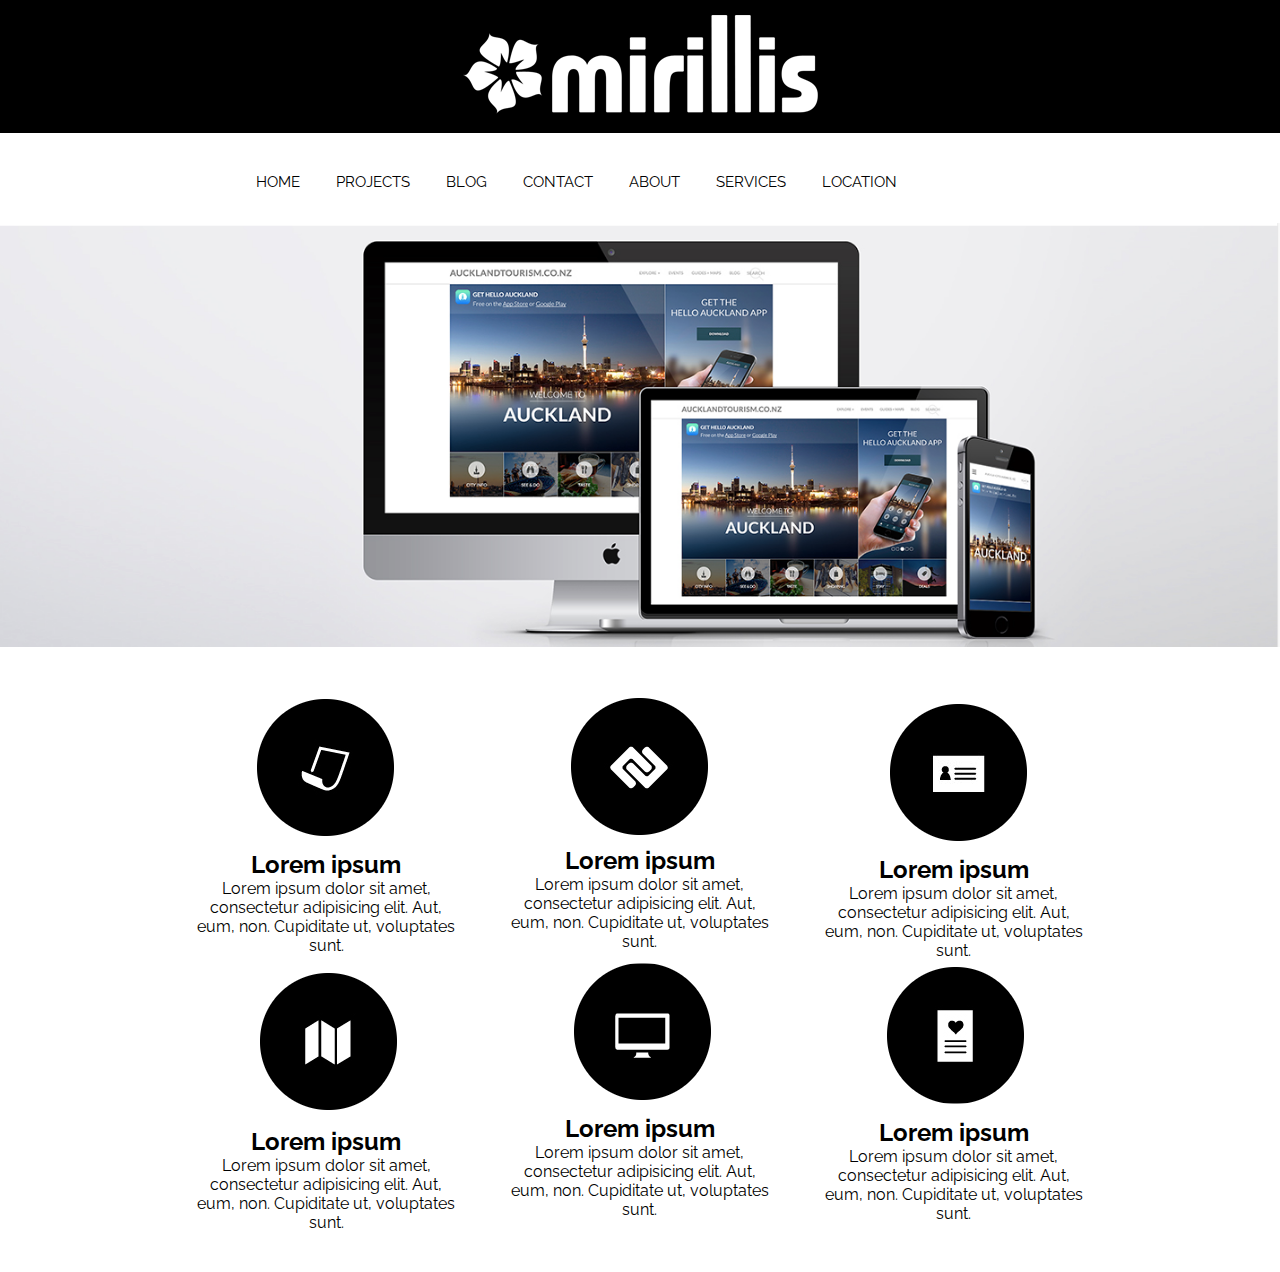
<file: index.html>
<!DOCTYPE html>
<html>
<head>
    <meta charset="UTF-8">
    <title>Apple</title>
    <link rel="stylesheet" href="css/style.css">
    <link href="https://fonts.googleapis.com/css?family=Raleway" rel="stylesheet">
</head>
<body>

    <header>
        <div class="logo">
            <a href="index.html"><img class="graficlogo" src="img/logo.png" alt="Apple"></a>
        </div>
        <nav>
            <div class="topnav" id="myTopnav">
                <a href="index.html">HOME</a>
                <a href="projects.html">PROJECTS</a>
                <a href="blog.html">BLOG</a>
                <a href="contact.html">CONTACT</a>
                <a href="about.html">ABOUT</a>
                <a href="services.html">SERVICES</a>
                <a href="location.html">LOCATION</a>
                <a id="menu" href="#" class="icon">&#9776;</a>
            </div>
        </nav>
    </header>
    <main>
        <img src="img/web.jpg" alt="" class="mw-100">
        <div class="advantages__container">
            <div class="advantages">
                <div class="advantages__item">
                    <img src="img/1.png" alt="">
                    <h2>Lorem ipsum</h2>
                    <p>Lorem ipsum dolor sit amet, consectetur adipisicing elit. Aut, eum, non. Cupiditate ut, voluptates sunt.</p>
                </div>
                <div class="advantages__item">
                    <img src="img/2.png" alt="">
                    <h2>Lorem ipsum</h2>
                    <p>Lorem ipsum dolor sit amet, consectetur adipisicing elit. Aut, eum, non. Cupiditate ut, voluptates sunt.</p>
                </div>
                <div class="advantages__item">
                    <img src="img/3.png" alt="">
                    <h2>Lorem ipsum</h2>
                    <p>Lorem ipsum dolor sit amet, consectetur adipisicing elit. Aut, eum, non. Cupiditate ut, voluptates sunt.</p>
                </div>
                <div class="advantages__item">
                    <img src="img/4.png" alt="">
                    <h2>Lorem ipsum</h2>
                    <p>Lorem ipsum dolor sit amet, consectetur adipisicing elit. Aut, eum, non. Cupiditate ut, voluptates sunt.</p>
                </div>
                <div class="advantages__item">
                    <img src="img/5.png" alt="">
                    <h2>Lorem ipsum</h2>
                    <p>Lorem ipsum dolor sit amet, consectetur adipisicing elit. Aut, eum, non. Cupiditate ut, voluptates sunt.</p>
                </div>
                <div class="advantages__item">
                    <img src="img/6.png" alt="">
                    <h2>Lorem ipsum</h2>
                    <p>Lorem ipsum dolor sit amet, consectetur adipisicing elit. Aut, eum, non. Cupiditate ut, voluptates sunt.</p>
                </div>
            </div>
        </div>
    </main>


    <script src="js/script.js"></script>
</body>
</html>
</file>
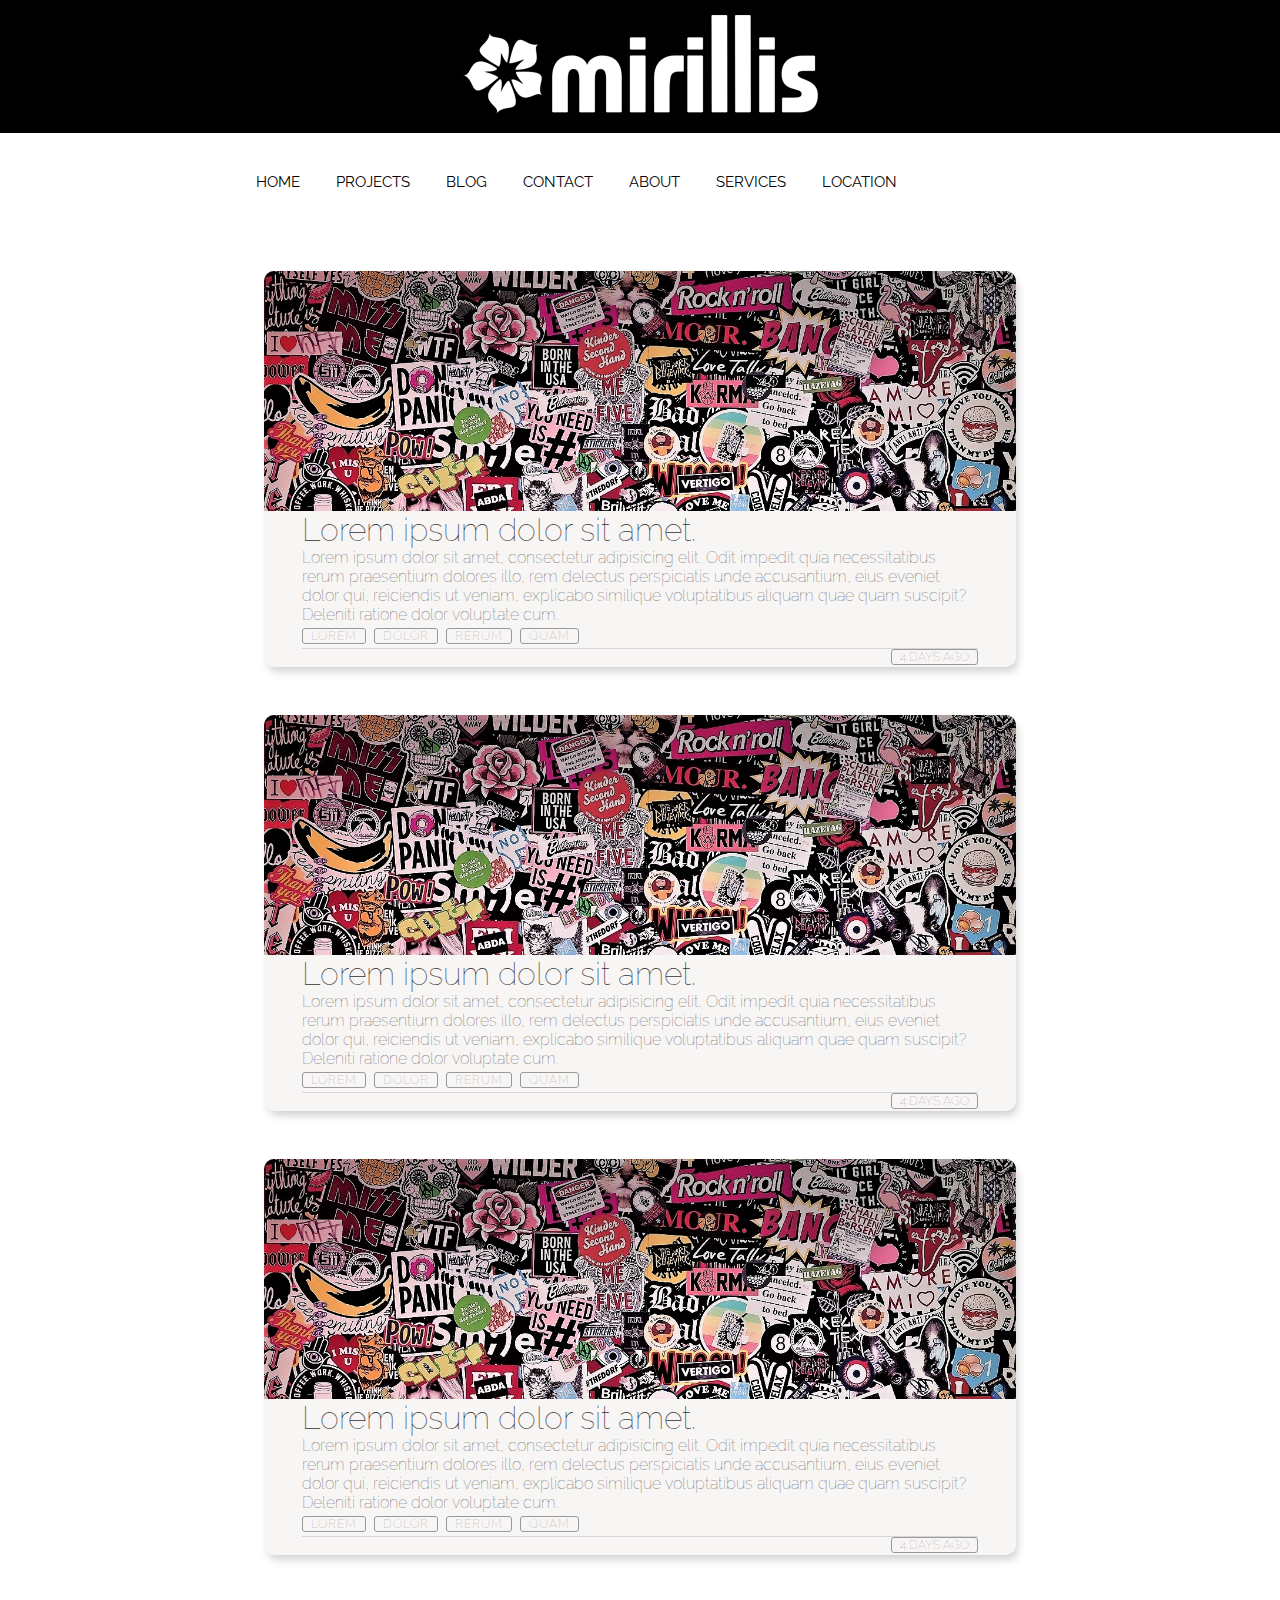
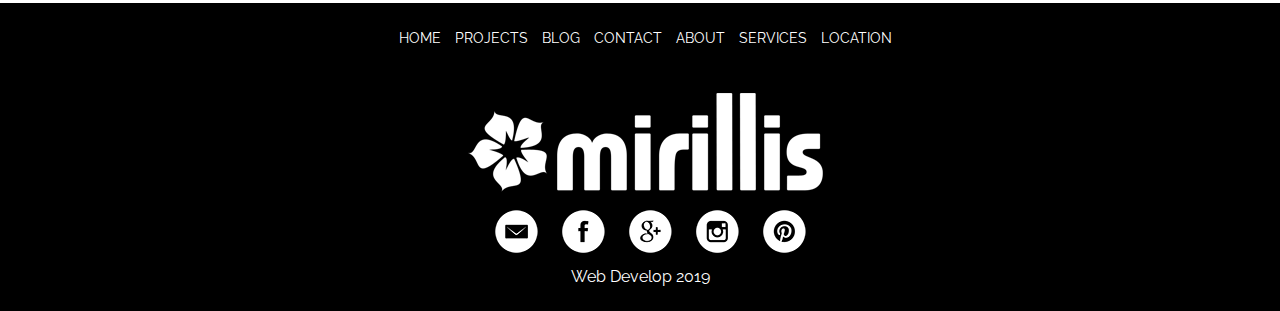
<file: blog.html>
<!DOCTYPE html>
<html>
<head>
    <meta charset="UTF-8">
    <title>Apple</title>
    <link rel="stylesheet" href="css/style.css">
    <link href="https://fonts.googleapis.com/css?family=Raleway" rel="stylesheet">
</head>
<body>

    <header>
        <div class="logo">
            <a href="index.html"><img class="graficlogo" src="img/logo.png" alt="Apple"></a>
        </div>
        <nav>
            <div class="topnav" id="myTopnav">
                <a href="index.html">HOME</a>
                <a href="projects.html">PROJECTS</a>
                <a href="blog.html">BLOG</a>
                <a href="contact.html">CONTACT</a>
                <a href="about.html">ABOUT</a>
                <a href="services.html">SERVICES</a>
                <a href="location.html">LOCATION</a>
                <a id="menu" href="#" class="icon">&#9776;</a>
            </div>
        </nav>
    </header>
    <main>
        <div class="blog-container">
            <div class="blog-header">
                <div class="blog-cover">
                    
                </div>
            </div>
            <div class="blog-body">
                <div class="blog-title">
                    <h1><a href="#">Lorem ipsum dolor sit amet.</a></h1>
                </div>
                <div class="blog-text">
                    <p>Lorem ipsum dolor sit amet, consectetur adipisicing elit. Odit impedit quia necessitatibus rerum praesentium dolores illo, rem delectus perspiciatis unde accusantium, eius eveniet dolor qui, reiciendis ut veniam, explicabo similique voluptatibus aliquam quae quam suscipit? Deleniti ratione dolor voluptate cum.</p>
                </div>
                <div class="blog-tags">
                    <ul>
                        <li><a href="#">Lorem</a></li>
                        <li><a href="#">Dolor</a></li>
                        <li><a href="#">Rerum</a></li>
                        <li><a href="#">Quam</a></li>
                    </ul>
                </div>
            </div>
            <div class="blog-footer">
                <ul>
                    <li class="published-date">4 days ago</li>
                </ul>
            </div>
        </div>
        <div class="blog-container">
            <div class="blog-header">
                <div class="blog-cover">
                    
                </div>
            </div>
            <div class="blog-body">
                <div class="blog-title">
                    <h1><a href="#">Lorem ipsum dolor sit amet.</a></h1>
                </div>
                <div class="blog-text">
                    <p>Lorem ipsum dolor sit amet, consectetur adipisicing elit. Odit impedit quia necessitatibus rerum praesentium dolores illo, rem delectus perspiciatis unde accusantium, eius eveniet dolor qui, reiciendis ut veniam, explicabo similique voluptatibus aliquam quae quam suscipit? Deleniti ratione dolor voluptate cum.</p>
                </div>
                <div class="blog-tags">
                    <ul>
                        <li><a href="#">Lorem</a></li>
                        <li><a href="#">Dolor</a></li>
                        <li><a href="#">Rerum</a></li>
                        <li><a href="#">Quam</a></li>
                    </ul>
                </div>
            </div>
            <div class="blog-footer">
                <ul>
                    <li class="published-date">4 days ago</li>
                </ul>
            </div>
        </div>
        <div class="blog-container">
            <div class="blog-header">
                <div class="blog-cover">
                    
                </div>
            </div>
            <div class="blog-body">
                <div class="blog-title">
                    <h1><a href="#">Lorem ipsum dolor sit amet.</a></h1>
                </div>
                <div class="blog-text">
                    <p>Lorem ipsum dolor sit amet, consectetur adipisicing elit. Odit impedit quia necessitatibus rerum praesentium dolores illo, rem delectus perspiciatis unde accusantium, eius eveniet dolor qui, reiciendis ut veniam, explicabo similique voluptatibus aliquam quae quam suscipit? Deleniti ratione dolor voluptate cum.</p>
                </div>
                <div class="blog-tags">
                    <ul>
                        <li><a href="#">Lorem</a></li>
                        <li><a href="#">Dolor</a></li>
                        <li><a href="#">Rerum</a></li>
                        <li><a href="#">Quam</a></li>
                    </ul>
                </div>
            </div>
            <div class="blog-footer">
                <ul>
                    <li class="published-date">4 days ago</li>
                </ul>
            </div>
        </div>
    </main>
    <footer>
        <nav>
                <a href="index.html">HOME</a>
                <a href="projects.html">PROJECTS</a>
                <a href="blog.html">BLOG</a>
                <a href="contact.html">CONTACT</a>
                <a href="about.html">ABOUT</a>
                <a href="services.html">SERVICES</a>
                <a href="location.html">LOCATION</a>
        </nav>
        <div class="logo">
            <a href="index.html"><img class="graficlogo" src="img/logo.png" alt=""></a>
        </div>
        <div class="social">
            <a href="#"><img src="img/social_icon/em.png" alt=""></a>
            <a href="#"><img src="img/social_icon/face.png" alt=""></a>
            <a href="#"><img src="img/social_icon/goo.png" alt=""></a>
            <a href="#"><img src="img/social_icon/inst.png" alt=""></a>
            <a href="#"><img src="img/social_icon/pint.png" alt=""></a>
        </div>
        <p>Web Develop 2019</p>
    </footer>

    <script src="js/script.js"></script>
</body>
</html>
</file>
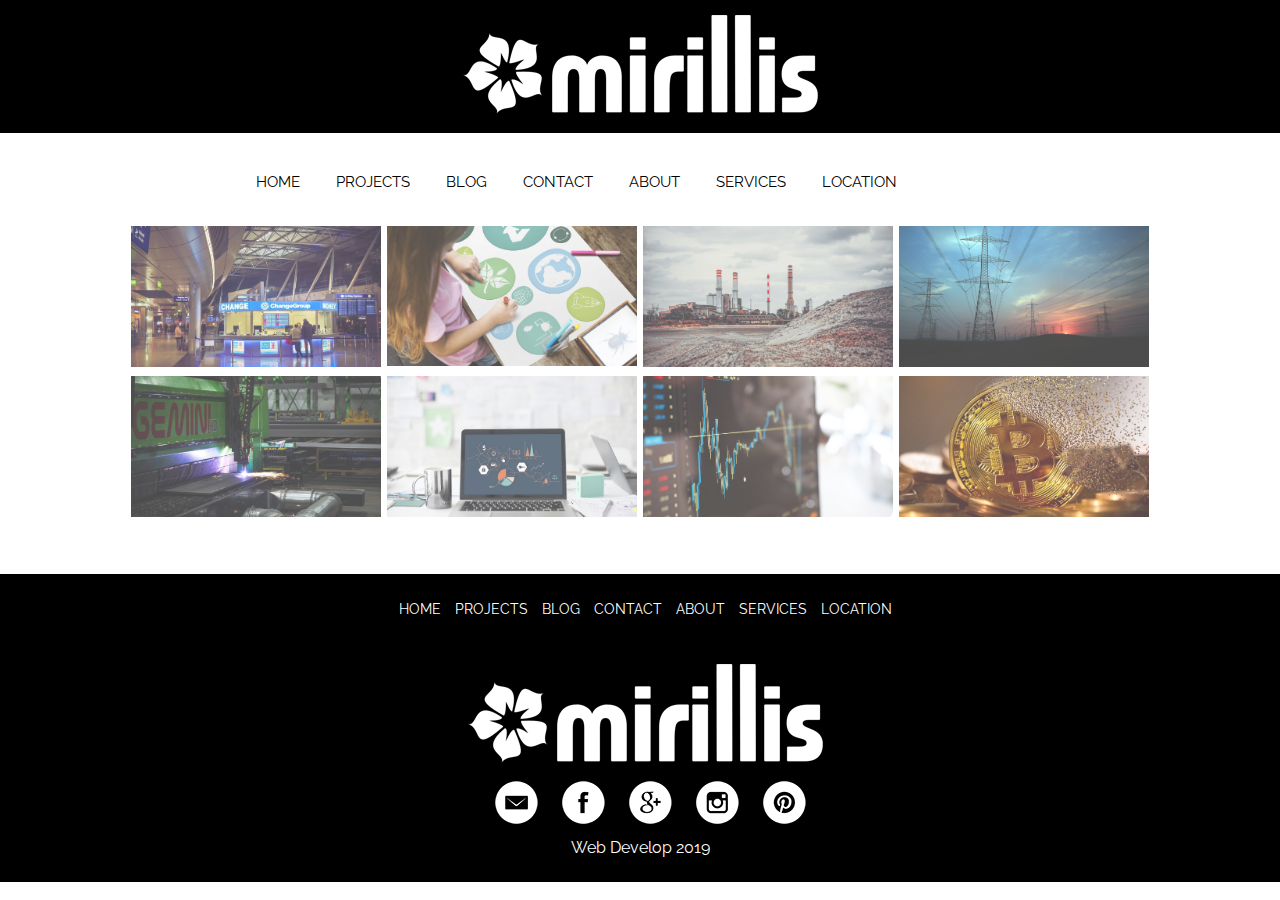
<file: projects.html>
<!DOCTYPE html>
<html>
<head>
    <meta charset="UTF-8">
    <title>Apple</title>
    <link rel="stylesheet" href="css/style.css">
    <link href="https://fonts.googleapis.com/css?family=Raleway" rel="stylesheet">
</head>
<body>

    <header>
        <div class="logo">
            <a href="index.html"><img class="graficlogo" src="img/logo.png" alt="Apple"></a>
        </div>
        <nav>
            <div class="topnav" id="myTopnav">
                <a href="index.html">HOME</a>
                <a href="projects.html">PROJECTS</a>
                <a href="blog.html">BLOG</a>
                <a href="contact.html">CONTACT</a>
                <a href="about.html">ABOUT</a>
                <a href="services.html">SERVICES</a>
                <a href="location.html">LOCATION</a>
                <a id="menu" href="#" class="icon">&#9776;</a>
            </div>
        </nav>
    </header>
    <main class="project">
        <div class="gallery">
            <div class="gallery-itm"><img src="img/projects/architecture.jpg" alt="" width="271" height="167"></div>
            <div class="gallery-itm"><img src="img/projects/board.jpg" alt="" width="271" height="167"></div>
            <div class="gallery-itm"><img src="img/projects/chimneys-.jpg" alt="" width="271" height="167"></div>
            <div class="gallery-itm"><img src="img/projects/electricity-pylon.jpg" alt="" width="271" height="167"></div>
            <div class="gallery-itm"><img src="img/projects/industrial-2805773_1280.jpg" alt="" width="271" height="167"></div>
            <div class="gallery-itm"><img src="img/projects/laptop.jpg" alt="" width="271" height="167"></div>
            <div class="gallery-itm"><img src="img/projects/blur.jpg" alt="" width="271" height="167"></div>
            <div class="gallery-itm"><img src="img/projects/blockchain.jpg" alt="" width="271" height="167"></div>
        </div>
    </main>
    <footer>
        <nav>
                <a href="index.html">HOME</a>
                <a href="projects.html">PROJECTS</a>
                <a href="blog.html">BLOG</a>
                <a href="contact.html">CONTACT</a>
                <a href="about.html">ABOUT</a>
                <a href="services.html">SERVICES</a>
                <a href="location.html">LOCATION</a>
        </nav>
        <div class="logo">
            <a href="index.html"><img class="graficlogo" src="img/logo.png" alt=""></a>
        </div>
        <div class="social">
            <a href="#"><img src="img/social_icon/em.png" alt=""></a>
            <a href="#"><img src="img/social_icon/face.png" alt=""></a>
            <a href="#"><img src="img/social_icon/goo.png" alt=""></a>
            <a href="#"><img src="img/social_icon/inst.png" alt=""></a>
            <a href="#"><img src="img/social_icon/pint.png" alt=""></a>
        </div>
        <p>Web Develop 2019</p>
    </footer>

    <script src="js/script.js"></script>
</body>
</html>
</file>
<file: css/style.css>
*{
    margin: 0;
    padding: 0;
}
a{
    text-decoration: none;
    list-style: none;
}
body{
    font-family: 'Raleway', sans-serif;
}
.logo{
    background: #000;
    width: 100%;
    display: flex;
    justify-content: center;
}
.graficlogo{
    padding: 15px 5px;
    max-width: 100%;
    box-sizing: border-box;
}
nav{
    margin: auto;
    width: 800px;
    height: 50px;
}
.topnav{
    background-color: #fff;
    font-size: 14px;
    margin-top: 40px;
}
.topnav a{
    color: #000;
    text-align: center;
    padding: 14px 16px;
    font-size: 15px;
}
.topnav a:hover{
    border-bottom: 2px solid #000;
}
.topnav .icon{
    display: none;
}
.mw-100{
    width: 1920px;
    max-width: 100%;
}
.advantages__container{
    display: flex;
    justify-content: center;
}
.advantages{
    padding-top: 40px;
    padding-bottom: 40px;
    width: 70%;
    display: flex;
    text-align: center;
    justify-content: space-between;
    flex-wrap: wrap;
}
.advantages__item{
    width: 30%;
}
footer{
    width: 100%;
    height: auto;
    background: #000;
    margin: 0 auto;
    text-align: center;
    padding-top: 25px;
    padding-bottom: 25px;
}
footer a{
    color: white;
    font-size: 14px;
    margin-left: 10px;
}
footer p{
    color: white;
}
footer nav a:hover{
    border-bottom: 1px solid white;
}
.social img{
    margin-left: 10px;
    margin-bottom: 10px;
}
.social img:hover{
    background: #494949;
    border-radius: 50%;
}
.gallery{
    width: 80%;
    margin: auto;
    display: flex;
    flex-wrap: wrap;
    margin-bottom: 50px;
}
.gallery-itm{
    width: 25%;
}
.gallery-itm img{
    box-sizing: border-box;
    max-width: 100%;
    height: auto;
    opacity: 0.7;
    padding: 1%;

}
.gallery-itm img:hover{
    opacity: 1;
}
.blog-container{
    background: #F8F5F5;
    border-radius: 10px;
    box-shadow: rgba(0,0,0,0.2) 3px 6px 10px -2px;
    font-weight: 100;
    margin: 48px auto;
    width: 47rem;
}
.blog-container a:hover{
    border: color: #DB694F;
    color: #DB694F;
}
.blog-cover{
    background: url(../img/blog/sticker.jpg);
    background-size: cover;
    border-radius: 10px 10px 0 0;
    height: 15rem;
    box-shadow: inset rgba(0,0,0,0.2) 0 64px 64px 16px;
}
.blog-body{
    margin: 0 auto;
    width: 90%;
}
.blog-title h1 a{
    color: #333;
    font-weight: 100;
}
.blog-text{
    color: #4d4d4d;
}
.blog-tags ul{
    display: flex;
    flex-direction: row;
    flex-wrap: wrap;
    list-style: none;
    padding: 0;
}
.blog-tags  li + li{
    margin-left: .5rem;
}
.blog-tags a{
    border: 1px solid #999;
    border-radius: 3px;
    color: #999;
    font-size: .75rem;
    height: 1.5rem;
    line-height: 1.5rem;
    letter-spacing: 1px;
    padding: 0 .5rem;
    text-align: center;
    text-transform: uppercase;
    white-space: nowrap;
    width: 5rem;
}
.blog-footer{
    border-top: 1px solid #D8D6D6;
    margin: 0 auto;
    padding-bottom: .125rem;
    width: 90%;
}
.blog-footer ul{
    list-style: none;
    display: flex;
    flex: row wrap;
    justify-content: flex-end;
    padding-left: 0;
}
.blog-footer li{
    color: #999;
    font-size: .75rem;
    height: 1.5rem
    text-align: center;
    text-transform: uppercase;
    position: relative;
    white-space: nowrap;
}
.published-date{
    border: 1px solid #999;
    border-radius: 3px;
    padding: 0 .5rem;
}
@media screen and (max-width: 768px){
    .topnav a:not(:first-child){
        display: none;
    }
    .topnav a.icon{
        float: right;
        margin-top: -17px;
        display: block;
        color: black;
    }
    nav{
        width: 100%;
    }
    .topnav.responsive{
        position: relative;
        background-image: #fff;
        z-index: 1;
    }
    .topnav.responsive a.icon{
        position: absolute;
        right: 0;
        top: 0;
    }
    .topnav.responsive a {
        float: none;
        display: block;
        text-align: left;
        background: white;
    }
    .advantages__item{
        width: 45%;
    }
    .gallery-itm{
        width: 45%;
        margin-left: 10px;
    }
    .blog-container{
        width: 25rem;
    }
}
@media screen and (max-width: 420px){
    .advantages{
        flex-direction: column;
    }
    .advantages__item{
        width: 100%;
    }
    .project{
        display: flex;
        justify-content: center;
        align-items: center;
    }
    .gallery{
        width: auto;
        margin: auto;
    }
    .gallery-itm{
        width: 70%;
        margin: 0 auto;
    }
    .blog-container{
        width: 20rem;
    }
}
</file>
